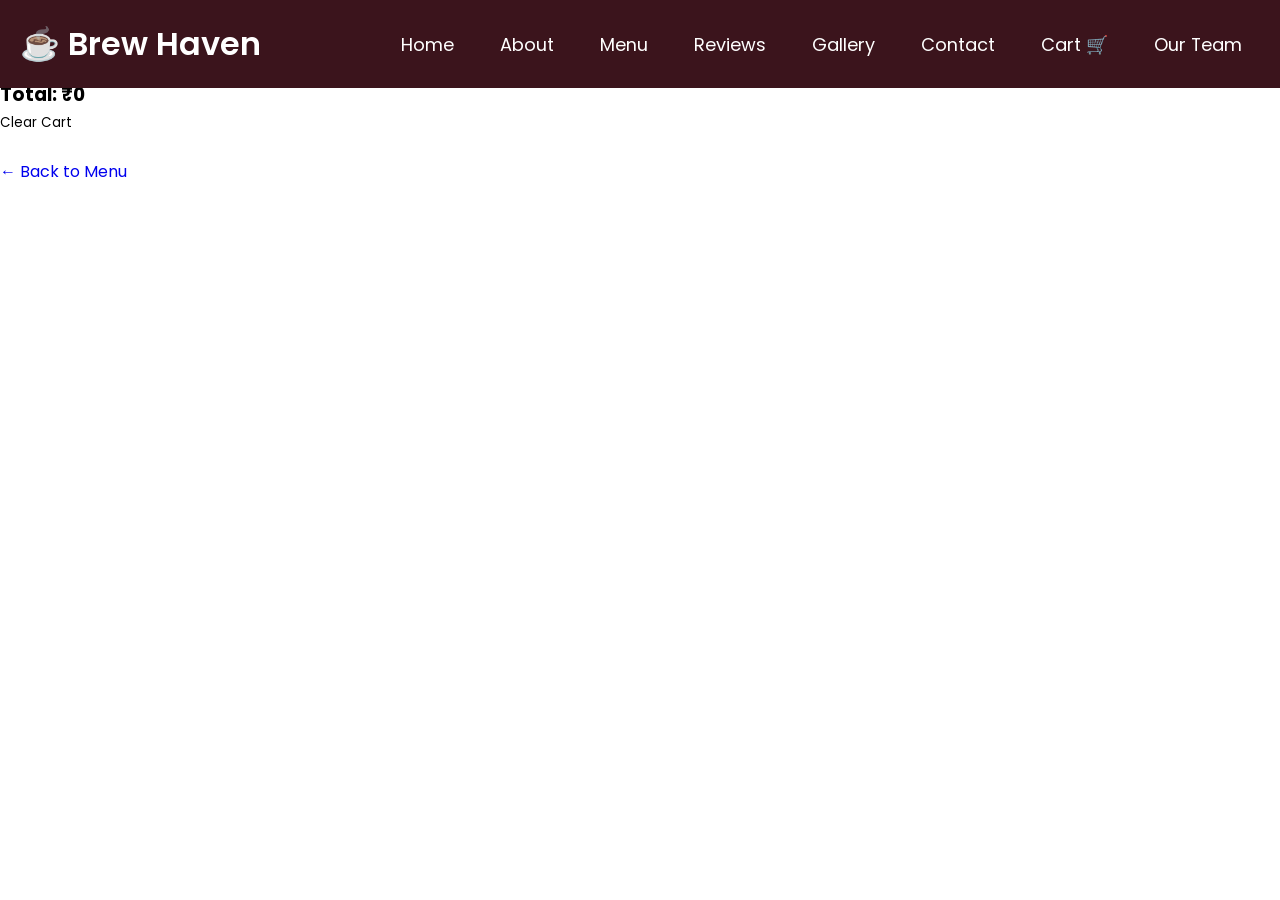
<file: cart.html>
<!DOCTYPE html>
<html lang="en">
<head>
    <meta charset="UTF-8">
    <title>Gallery | Brew Haven</title>
    <link rel="stylesheet" href="style.css">
</head>
<body>
  <header>
    <nav class="navbar">
        <a href="index.html" class="nav-logo">
            <h2 class="logo-text">☕ Brew Haven</h2>
        </a>

        <ul class="nav-menu">
            <button id="menu-close-button" class="fas fa-times"></button>
            
               <li><a href="index.html" class="nav-link">Home</a></li>
                <li><a href="about.html" class="nav-link">About</a></li>
                <li><a href="menu.html" class="nav-link">Menu</a></li>
                <li><a href="reviews.html" class="nav-link">Reviews</a></li>
                <li><a href="gallery.html" class="nav-link">Gallery</a></li>
                <li><a href="contact.html" class="nav-link">Contact</a></li>
                <li><a href="cart.html" class="nav-link">Cart 🛒</a></li>
                <li><a href="team.html" class="nav-link">Our Team</a></li>
        </ul>

        <button id="menu-open-button" class="fas fa-bars"></button>
    </nav>
   </header>

<div class="cart-container">
    <h2>Your Shopping Cart</h2>
    <div id="cart-list"></div>
    
    <h3 id="cart-total" style="margin-top: 20px;">Total: ₹0</h3>
    
    <button class="clear-btn" id="clear-cart-btn">Clear Cart</button>
    <br><br>
    <a href="menu.html">← Back to Menu</a>
</div>

<script src="script.js"></script>
</file>
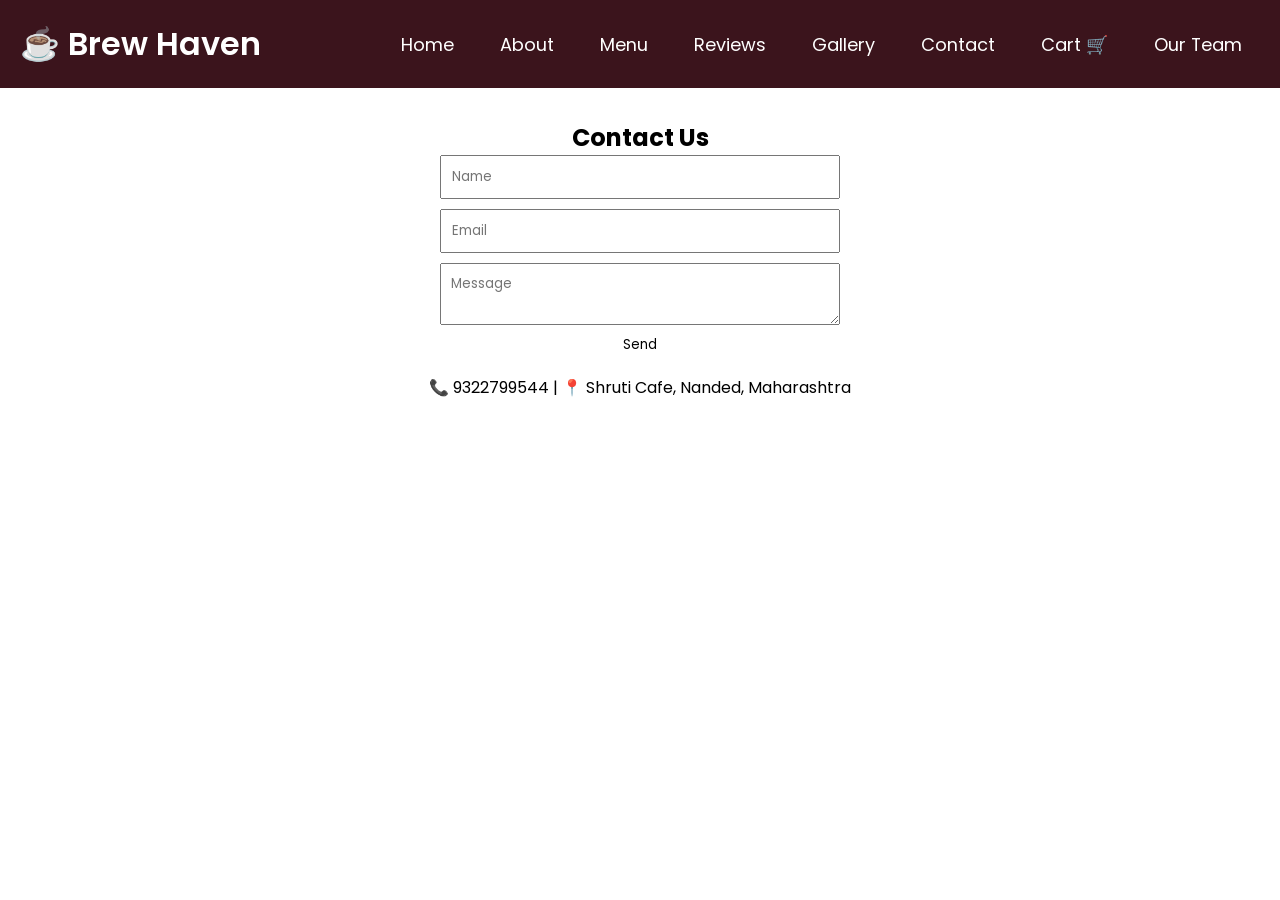
<file: contact.html>
<!DOCTYPE html>
<html lang="en">
<head>
    <meta charset="UTF-8">
    <title>Contact | Brew Haven</title>
    <link rel="stylesheet" href="style.css">
</head>
<body>
    <header>
    <nav class="navbar">
        <a href="index.html" class="nav-logo">
            <h2 class="logo-text">☕ Brew Haven</h2>
        </a>

        <ul class="nav-menu">
            <button id="menu-close-button" class="fas fa-times"></button>

              <li><a href="index.html" class="nav-link">Home</a></li>
                <li><a href="about.html" class="nav-link">About</a></li>
                <li><a href="menu.html" class="nav-link">Menu</a></li>
                <li><a href="reviews.html" class="nav-link">Reviews</a></li>
                <li><a href="gallery.html" class="nav-link">Gallery</a></li>
                <li><a href="contact.html" class="nav-link">Contact</a></li>
                <li><a href="cart.html" class="nav-link">Cart 🛒</a></li>
                <li><a href="team.html" class="nav-link">Our Team</a></li>
        </ul>

        <button id="menu-open-button" class="fas fa-bars"></button>
    </nav>
</header>
    <section style="padding: 120px 20px; text-align: center;">
        <h2>Contact Us</h2>
        <form style="display: flex; flex-direction: column; max-width: 400px; margin: auto; gap: 10px;">
            <input type="text" placeholder="Name" required style="padding: 10px;">
            <input type="email" placeholder="Email" required style="padding: 10px;">
            <textarea placeholder="Message" style="padding: 10px;"></textarea>
            <button type="submit" class="button">Send</button>
        </form>
        <p style="margin-top: 20px;">📞 9322799544 | 📍  Shruti Cafe,  Nanded, Maharashtra</p>
        
    </section>
</body>
</file>
<file: style.css>
/* Google Fonts Link */

@import url('https://fonts.googleapis.com/css2?family=Miniver&family=Poppins:ital,wght@0,400;0,500;0,600;0,700;1,400&display=swap');



* {

  padding: 0;

  margin: 0;

  box-sizing: border-box;

  font-family: "Poppins", sans-serif;

}



:root {

  /* Colors */

  --white-color: #fff;

  --dark-color: #252525;

  --primary-color: #3b141c;

  --secondary-color: #f3961c;

  --light-pink-color: #faf4f5;

  --medium-gray-color: #ccc;



  /* Font size */

  --font-size-s: 0.9rem;

  --font-size-n: 1rem;

  --font-size-m: 1.12rem;

  --font-size-l: 1.5rem;

  --font-size-xl: 2rem;

  --font-size-xxl: 2.3rem;



  /* Font weight */

  --font-weight-normal: 400;

  --font-weight-medium: 500;

  --font-weight-semibold: 600;

  --font-weight-bold: 700;



  /* Border radius */

  --border-radius-s: 8px;

  --border-radius-m: 30px;

  --border-radius-circle: 50%;



  /* Site max width */

  --site-max-width: 1300px;

}



html {

  scroll-behavior: smooth;

}



/* Stylings for whole site */

ul {

  list-style: none;

}



a {

  text-decoration: none;

}



button {

  cursor: pointer;

  background: none;

  border: none;

}



img {

  max-width: 100%;
  height: auto;
}



:where(section, footer) .section-content {

  margin: 0 auto;

  padding: 0 20px;

  max-width: var(--site-max-width);

}



section .section-title {

  text-align: center;

  padding: 60px 0 100px;

  text-transform: uppercase;

  font-size: var(--font-size-xl);

}



section .section-title::after {

  content: "";

  width: 80px;

  height: 5px;

  display: block;

  margin: 10px auto 0;

  background: var(--secondary-color);

  border-radius: var(--border-radius-s);

}



/* Navbar styling */

header {

  z-index: 5;

  width: 100%;

  position: fixed;

  background: var(--primary-color);

}



header .navbar {

  display: flex;

  padding: 20px;

  align-items: center;

  margin: 0 auto;

  justify-content: space-between;

  max-width: var(--site-max-width);

}



.navbar .nav-logo .logo-text {

  color: var(--white-color);

  font-size: var(--font-size-xl);

  font-weight: var(--font-weight-semibold);

}



.navbar .nav-menu {

  gap: 10px;

  display: flex;

}



.navbar .nav-menu .nav-link {

  padding: 10px 18px;

  color: var(--white-color);

  font-size: var(--font-size-m);

  border-radius: var(--border-radius-m);

  transition: 0.3s ease;

}



.navbar .nav-menu .nav-link:hover {

  color: var(--primary-color);

  background: var(--secondary-color);

}



.navbar :where(#menu-open-button, #menu-close-button) {

  display: none;

}



/* Hero section styling */

.hero-section {

  min-height: 100vh;

  background: var(--primary-color);

}



.hero-section .section-content {

  display: flex;

  padding-top: 40px;

  align-items: center;

  min-height: 100vh;

  justify-content: space-between;

}



.hero-section .hero-details {

  color: var(--white-color);

}



.hero-section .hero-details .title {

  font-size: var(--font-size-xxl);

  color: var(--secondary-color);

  font-family: "Miniver", sans-serif;

}



.hero-section .hero-details .subtitle {

  margin-top: 8px;

  max-width: 70%;

  font-size: var(--font-size-xl);

  font-weight: var(--font-weight-semibold);

}



.hero-section .hero-details .description {

  max-width: 70%;

  margin: 24px 0 40px;

  font-size: var(--font-size-m);

}



.hero-section .hero-details .buttons {

  display: flex;

  gap: 23px;

}



.hero-section .hero-details .button {

  padding: 10px 26px;

  display: block;

  border: 2px solid transparent;

  border-radius: var(--border-radius-m);

  background: var(--secondary-color);

  color: var(--primary-color);

  font-size: var(--font-size-m);

  font-weight: var(--font-weight-medium);

  transition: 0.3s ease;

}



.hero-section .hero-details .button:hover,

.hero-section .hero-details .button.contact-us {

  color: var(--white-color);

  border-color: var(--white-color);

  background: transparent;

}



.hero-section .hero-details .button.contact-us:hover {

  color: var(--primary-color);

  background: var(--secondary-color);

  border-color: var(--secondary-color);

}



.hero-section .hero-image-wrapper {

  max-width: 500px;

  margin-right: 30px;

}



/* About section styling */

.about-section {

  padding: 120px 0;

  background: var(--light-pink-color);

}



.about-section .section-content {

  display: flex;

  gap: 50px;

  align-items: center;

  justify-content: space-between;

}



.about-section .about-image-wrapper .about-image {

  height: 400px;

  width: 400px;

  object-fit: cover;

  border-radius: var(--border-radius-circle);

}



.about-section .about-details {

  max-width: 50%;

}



.about-section .about-details .section-title {

  padding: 0;

}



.about-section .about-details .text {

  line-height: 30px;

  margin: 50px 0 30px;

  text-align: center;

  font-size: var(--font-size-m);

}



.about-section .social-link-list {

  display: flex;

  gap: 25px;

  justify-content: center;

}



.about-section .social-link-list .social-link {

  color: var(--primary-color);

  font-size: var(--font-size-l);

  transition: 0.2s ease;

}



.about-section .social-link-list .social-link:hover {

  color: var(--secondary-color);

}



/* Menu section styling */

.menu-section {

  color: var(--white-color);

  background: var(--dark-color);

  padding: 50px 0 100px;

}



.menu-section .menu-list {

  display: flex;

  gap: 110px;

  flex-wrap: wrap;

  align-items: center;

  justify-content: space-between;

}



.menu-section .menu-list .menu-item {

  display: flex;

  text-align: center;

  flex-direction: column;

  align-items: center;

  justify-content: space-between;

  width: calc(100% / 3 - 110px);

}



.menu-section .menu-list .menu-item .menu-image {

  width: 83%;

  aspect-ratio: 1;

  margin-bottom: 15px;

  object-fit: contain;

}



.menu-section .menu-list .menu-item .name {

  margin: 12px 0;

  font-size: var(--font-size-l);

  font-weight: var(--font-weight-semibold);

}




.menu-section .menu-list .menu-item .text {

  font-size: var(--font-size-m);

}

.menu-section .section-title {
color: var(--white-color);
}

.menu-section .section-title::after {
background: var(--secondary-color);
}




/* Testimonials section styling */

.testimonials-section {

  padding: 50px 0 100px;

  background: var(--light-pink-color);

}



.testimonials-section .slider-wrapper {

  overflow: hidden;

  margin: 0 60px 50px;

}



.testimonials-section .testimonial {

  user-select: none;

  padding: 35px;

  display: flex;

  flex-direction: column;

  justify-content: center;

  align-items: center;

  text-align: center;

}



.testimonials-section .testimonial .user-image {

  width: 180px;

  height: 180px;

  margin-bottom: 50px;

  object-fit: cover;

  border-radius: var(--border-radius-circle);

}



.testimonials-section .testimonial .name {

  margin-bottom: 16px;

  font-size: var(--font-size-m);

}/* ===== TEAM SECTION ===== */

.team-section {
    padding: 120px 20px 60px;
    background: #fdfaf7;
    text-align: center;
}

.section-title {
    font-size: 32px;
    color: #3b241a;
    margin-bottom: 10px;
}

/* CARD CONTAINER */
.team-cards {
    display: flex;
    justify-content: center;
}

/* SINGLE CARD */
.team-card {
    width: 320px;
    background: #ffffff;
    border-radius: 15px;
    padding: 25px;
    box-shadow: 0 8px 25px rgba(0,0,0,0.08);
    transition: 0.3s ease;
}

.team-card:hover {
    transform: translateY(-8px);
}

/* ⭐ IMAGE SIZE CONTROL — MAIN FIX */
.team-card img {
    width: 140px;        /* image width */
    height: 140px;       /* image height */
    object-fit: cover;   /* crop properly */
    border-radius: 50%;  /* make circle */
    margin-bottom: 15px;
    border: 4px solid #ffb74d;
}

/* NAME */
.team-card h3 {
    margin-bottom: 6px;
    color: #3b241a;
}

/* ROLE */
.team-card strong {
    color: #8d6e63;
    font-size: 14px;
}

/* DESCRIPTION */
.team-card p {
    font-size: 14px;
    color: #555;
    line-height: 1.6;
}

/* REMOVE THAT GREEN LINE */
.team-card div {
    display: none;
}



/* Gallery section styling */

.gallery-section {

  padding: 50px 0 100px;

}



.gallery-section .gallery-list {

  display: flex;

  gap: 32px;

  flex-wrap: wrap;

}



.gallery-section .gallery-list .gallery-item {

  overflow: hidden;

  border-radius: var(--border-radius-s);

  width: calc(100% / 3 - 32px);

}



.gallery-section .gallery-item .gallery-image {

  width: 100%;

  height: 100%;

  cursor: zoom-in;

  transition: 0.3s ease;

}



.gallery-section .gallery-item:hover .gallery-image {

  transform: scale(1.3);

}



/* Contact section styling */

.contact-section {

  padding: 50px 0 100px;

  background: var(--light-pink-color);

}



.contact-section .section-content {

  display: flex;

  gap: 48px;

  align-items: center;

  justify-content: space-between;

}



.contact-section .contact-info-list .contact-info {

  display: flex;

  gap: 20px;

  margin: 20px 0;

  align-items: center;

}



.contact-section .contact-info-list .contact-info i {

  font-size: var(--font-size-m);

}



.contact-section .contact-form .form-input {

  width: 100%;

  height: 50px;

  padding: 0 12px;

  outline: none;

  margin-bottom: 16px;

  font-size: var(--font-size-s);

  border-radius: var(--border-radius-s);

  border: 1px solid var(--medium-gray-color);

}



.contact-section .contact-form {

  max-width: 50%;

}



.contact-section .contact-form textarea.form-input {

  height: 100px;

  padding: 12px;

  resize: vertical;

}



.contact-section .contact-form .form-input:focus {

  border-color: var(--secondary-color);

}



.contact-section .contact-form .submit-button {

  padding: 10px 28px;

  outline: none;

  margin-top: 10px;

  border: 1px solid var(--primary-color);

  border-radius: var(--border-radius-m);

  background: var(--primary-color);

  color: var(--white-color);

  font-size: var(--font-size-m);

  font-weight: var(--font-weight-medium);

  transition: 0.3s ease;

}



.contact-section .contact-form .submit-button:hover {

  color: var(--primary-color);

  background: transparent;

}



/* Footer section styling */

.footer-section {

  padding: 20px 0;

  background: var(--dark-color);

}



.footer-section .section-content {

  display: flex;

  align-items: center;

  justify-content: space-between;

}



.footer-section :where(.copyright-text, .social-link, .policy-link) {

  color: var(--white-color);

  transition: 0.2s ease;

}



.footer-section .social-link-list {

  display: flex;

  gap: 25px;

}



.footer-section .social-link-list .social-link {

  font-size: var(--font-size-l);

}



.footer-section .social-link-list .social-link:hover,

.footer-section .policy-text .policy-link:hover {

  color: var(--secondary-color);

}



.footer-section .policy-text .separator {

  color: #fff;

  margin: 0 5px;

}



/* Responsive media query code for max width 1024px */

@media screen and (max-width: 1024px) {

  .menu-section .menu-list {

    gap: 60px;

  }



  .menu-section .menu-list .menu-item {

    width: calc(100% / 3 - 60px);

  }



}



/* Responsive media query code for max width 900px */

@media screen and (max-width: 900px) {

  :root {

    --font-size-m: 1rem;

    --font-size-l: 1.3rem;

    --font-size-xl: 1.5rem;

    --font-size-xxl: 1.8rem;

  }



  body.show-mobile-menu {

    overflow: hidden;

  }



  body.show-mobile-menu header::before {

    content: "";

    content: '';

    position: fixed;

    top: 0;

    left: 0;

    height: 100%;

    width: 100%;

    backdrop-filter: blur(5px);

    background: rgba(0, 0, 0, 0.2);

  }



  .navbar :is(#menu-open-button, #menu-close-button) {

    font-size: var(--font-size-l);



    display: block;

  }



  .navbar :is(#menu-open-button, #menu-close-button):hover {

    color: var(--secondary-color) !important;

  }



  .navbar #menu-open-button {

    color: #fff;

  }



  .navbar .nav-menu #menu-close-button {

    position: absolute;

    right: 30px;

    top: 30px;

  }



  .navbar .nav-menu {

    display: block;

    background: #fff;

    position: fixed;

    top: 0;

    left: -300px;

    height: 100%;

    width: 300px;

    display: flex;

    align-items: center;

    flex-direction: column;

    padding-top: 100px;

    transition: left 0.2s ease;

  }



  body.show-mobile-menu .nav-menu {

    left: 0;

  }



  .navbar .nav-menu .nav-link {

    display: block;

    margin-top: 17px;

    padding: 10px 22px;

    color: var(--dark-color);

    font-size: var(--font-size-l);

  }



  .hero-section .section-content {

    text-align: center;

    gap: 50px;

    padding: 30px 20px 20px;

    justify-content: center;

    flex-direction: column-reverse;

  }



  .hero-section .hero-details :is(.subtitle, .description),

  .about-section .about-details,

  .contact-section .contact-form {

    max-width: 100%;

  }



  .hero-section .hero-details .buttons {

    justify-content: center;

  }



  .hero-section .hero-image-wrapper {

    max-width: 270px;

    margin-right: 0;

  }



  .about-section .section-content {

    gap: 70px;

    flex-direction: column-reverse;

  }



  .about-section .about-image-wrapper .about-image {

    width: 100%;

    height: 100%;

    aspect-ratio: 1;

    max-width: 250px;

  }



  .menu-section .menu-list {

    gap: 30px;

  }



  .menu-section .menu-list .menu-item {

    width: calc(100% / 2 - 30px);

  }



  .menu-section .menu-list .menu-item .menu-image {

    max-width: 200px;

  }



  .gallery-section .gallery-list {

    gap: 30px;

  }



  .gallery-section .gallery-list .gallery-item {

    width: calc(100% / 2 - 30px);

  }



  .contact-section .section-content {

    align-items: center;

    flex-direction: column-reverse;

  }

}


/* === Reviews Slider Fix === */

.testimonials-section .testimonial {
  background: var(--white-color);
  border-radius: var(--border-radius-s);
  box-shadow: 0 10px 25px rgba(0,0,0,0.08);
  padding: 30px 20px;
  transition: 0.3s ease;
}

.testimonials-section .testimonial:hover {
  transform: translateY(-8px);
}

/* Image fix (HTML me review-image use ho raha hai) */
.testimonials-section .testimonial .review-image {
  width: 120px;
  height: 120px;
  object-fit: cover;
  border-radius: 50%;
  margin-bottom: 20px;
  border: 4px solid var(--secondary-color);
}

/* Name fix */
.testimonials-section .testimonial h3 {
  font-size: var(--font-size-m);
  margin-bottom: 10px;
  color: var(--primary-color);
}

/* Text fix */
.testimonials-section .testimonial p {
  font-size: var(--font-size-s);
  color: #666;
  line-height: 1.6;
  max-width: 260px;
}

/* Swiper spacing */
.testimonials-section .swiper-slide {
  display: flex;
  justify-content: center;
}

/* Pagination style */
.testimonials-section .swiper-pagination {
  margin-top: 20px;
}
</file>
